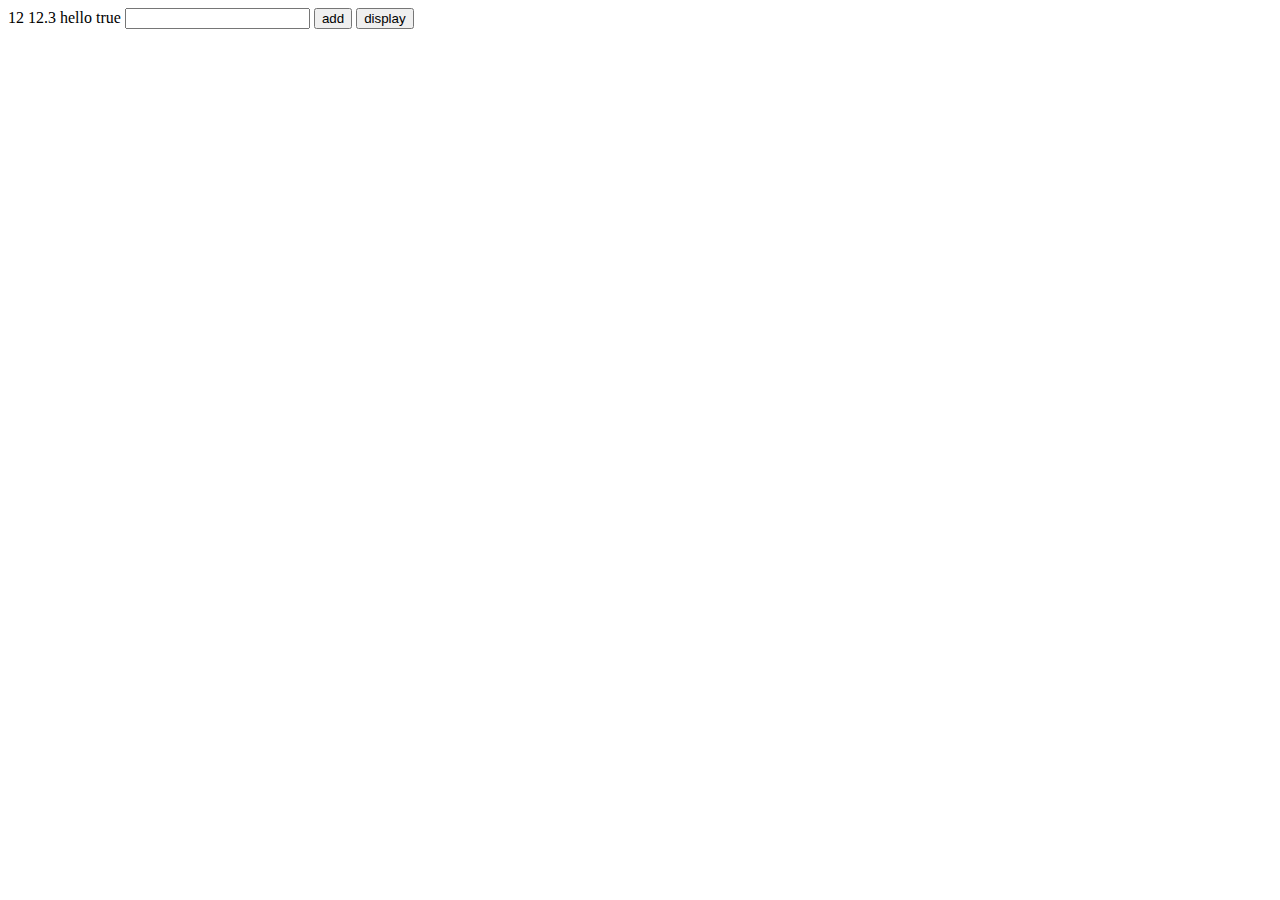
<file: week10/index.html>
<!DOCTYPE html>
<html lang="en">
<head>
    <meta charset="UTF-8">
    <meta http-equiv="X-UA-Compatible" content="IE=edge">
    <meta name="viewport" content="width=device-width, initial-scale=1.0">
    <title>Week-11</title>
</head>
<body>

    <script src="./exercise.js"></script> 
    <input type="text" id="input"></input>
    <input type="button" value="add" onclick="add_to_array()"></input>
    <input type="button" value="display" onclick="display_array()"></input>
    <div id="result"></div>
</body>
</html>
</file>
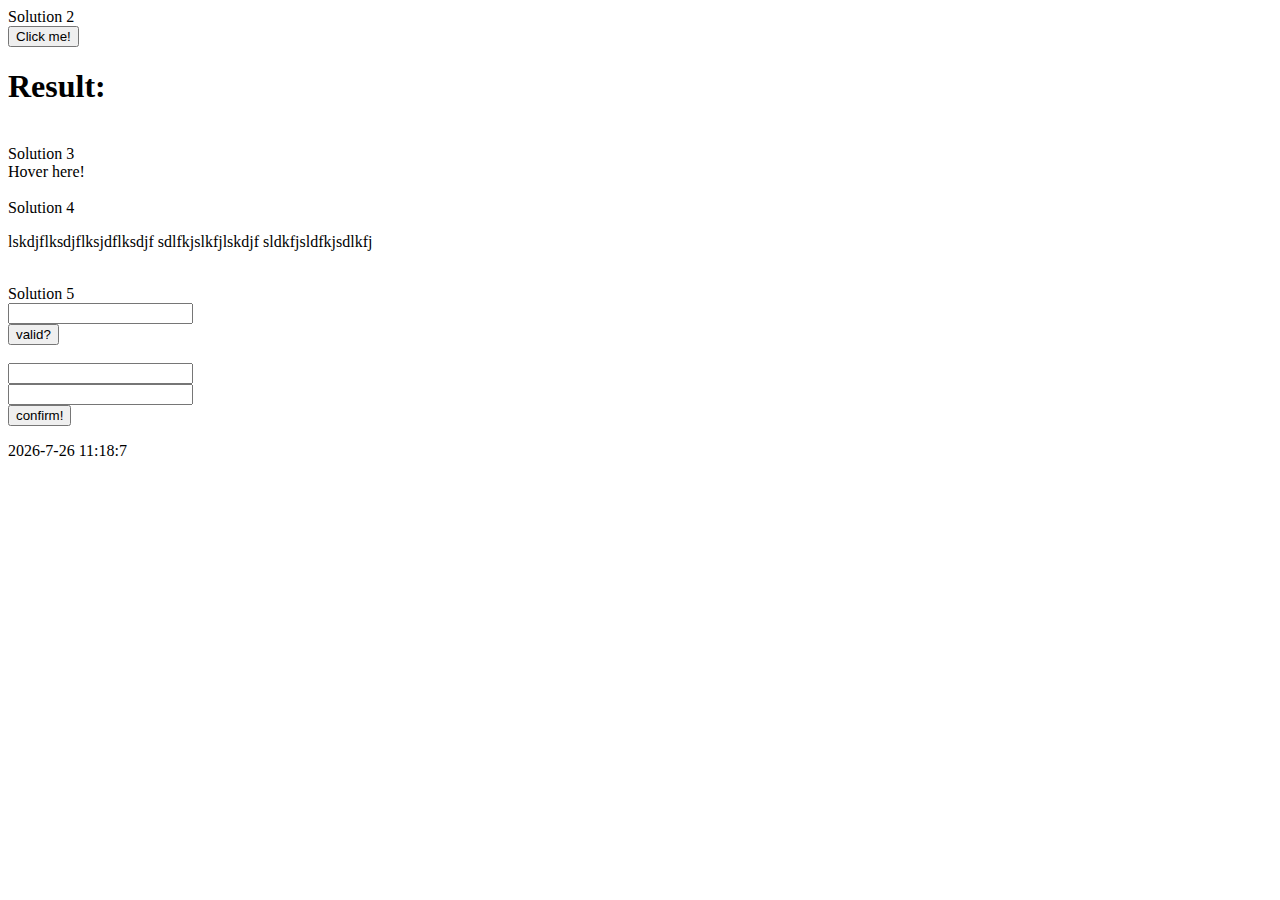
<file: week11/index.html>
<!DOCTYPE html>
<html lang="en">

<head>
    <meta charset="UTF-8">
    <meta http-equiv="X-UA-Compatible" content="IE=edge">
    <meta name="viewport" content="width=device-width, initial-scale=1.0">
    <title>Week-11</title>
</head>

<body>


    <div id="soln2">
        Solution 2
        <br>
        <input type="button" value="Click me!" onclick="soln2()">
        <h1 id="result">Result:</h2>
    </div>
    <br>
    <div>
        Solution 3
        <br>
        <div id="soln3" onmouseover="mOver()" onmouseout="mOut()">Hover here!</div>
    </div>
    <br>
    <div>
        Solution 4
        <p id="soln4">
            lskdjflksdjflksjdflksdjf
            sdlfkjslkfjlskdjf
            sldkfjsldfkjsdlkfj
        </p>
    </div>
    <br>
    <div>
        Solution 5
        <br>
        <input type="text" id="validator">

        <br>
        <input type="button" value="valid?" onclick="check_valid()"></input>
        <br>
        <br>
        <input type="password" id="pwd">
        <br>
        <input type="password" id="pwd2">
        <br>
        <input type="button" value="confirm!" onclick="check_pwd()"></input>
        <div id="status"></div>

    </div>
    <script src="./exercise.js"></script>
</body>

</html>
</file>
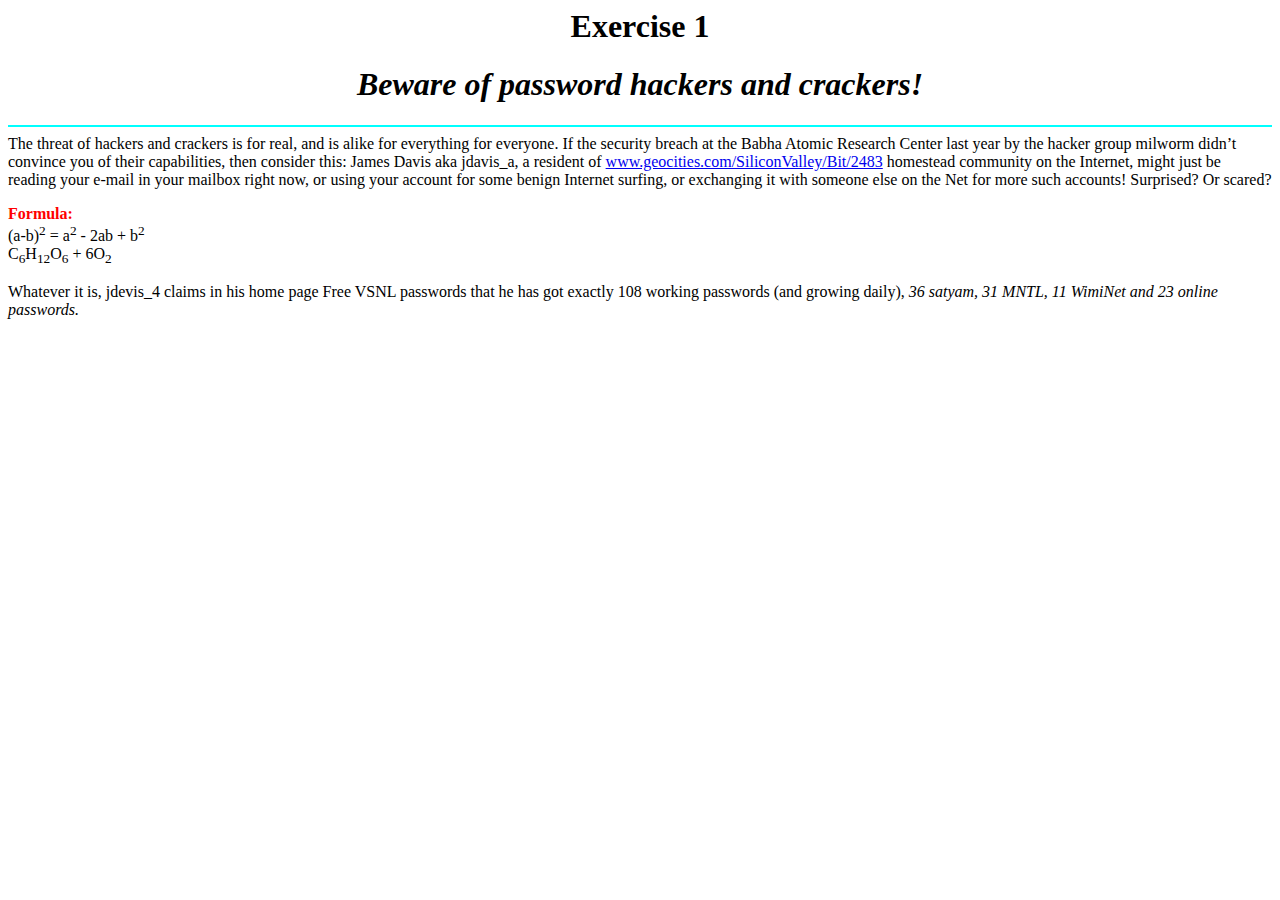
<file: week5/ex1.html>
<html>

<head>
    <title>Unit-5 Html 1.1</title>
</head>
<h1 align="center">Exercise 1</h1>
<h1 align="center"><i><b>Beware of password hackers and crackers!</b></i></h1>
<hr color="00ffff">

<body> The threat of hackers and crackers is for real, and is alike for everything for everyone. If the security breach
    at the Babha Atomic Research Center last year by the hacker group milworm didn’t convince you of their capabilities,
    then consider this: James Davis aka jdavis_a, a resident of <a
        href="www.geocities.com/SiliconValley/Bit/2483">www.geocities.com/SiliconValley/Bit/2483</a> homestead community
    on the Internet, might just be reading your e-mail in your mailbox right now, or using your account for some benign
    Internet surfing, or exchanging it with someone else on the Net for more such accounts!
    Surprised? Or scared?<br>
    <p><b><span style="color:#ff0000">Formula:</span></b><br>
        (a-b)<sup>2</sup> = a<sup>2</sup> - 2ab + b<sup>2</sup><br>
        C<sub>6</sub>H<sub>12</sub>O<sub>6</sub> + 6O<sub>2</sub> <br>
    <p>Whatever it is, jdevis_4 claims in his home page Free VSNL passwords that he has got exactly 108 working
        passwords (and growing daily), <i>36 satyam, 31 MNTL, 11 WimiNet and 23 online passwords.</i></p>
</body>

</html>
</file>
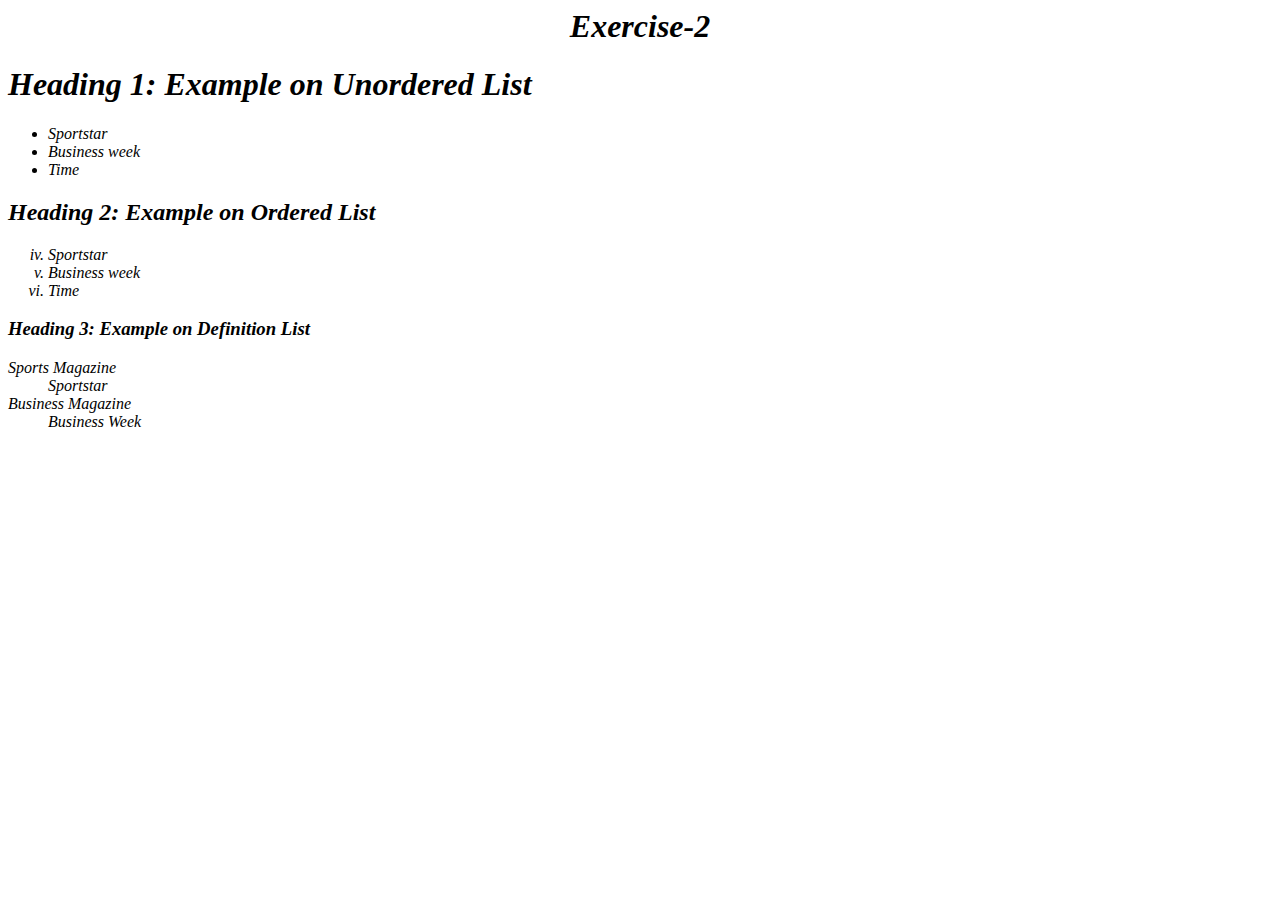
<file: week5/ex2.html>
<html>

<head>
    <title>Unit-5 Html 1.2</title>
</head>
<h1 align="center"><i>Exercise-2<i></h1>

<body>
    <h1><b>Heading 1: Example on Unordered List</b></h1>
    <ul>
        <li>Sportstar</li>
        <li>Business week</li>
        <li>Time</li>
    </ul>
    <h2><b>Heading 2: Example on Ordered List</b></h2>
    <ol type="i" start="4">
        <li>Sportstar</li>
        <li>Business week</li>
        <li>Time</li>
    </ol>
    <h3><b>Heading 3: Example on Definition List</b></h3>
    <dl>
        <dt>Sports Magazine
        <dt>
        <dd>Sportstar</dd>
        <dt>Business Magazine</dt>
        <dd>Business Week</dd>
    </dl>
</body>

</html>
</file>
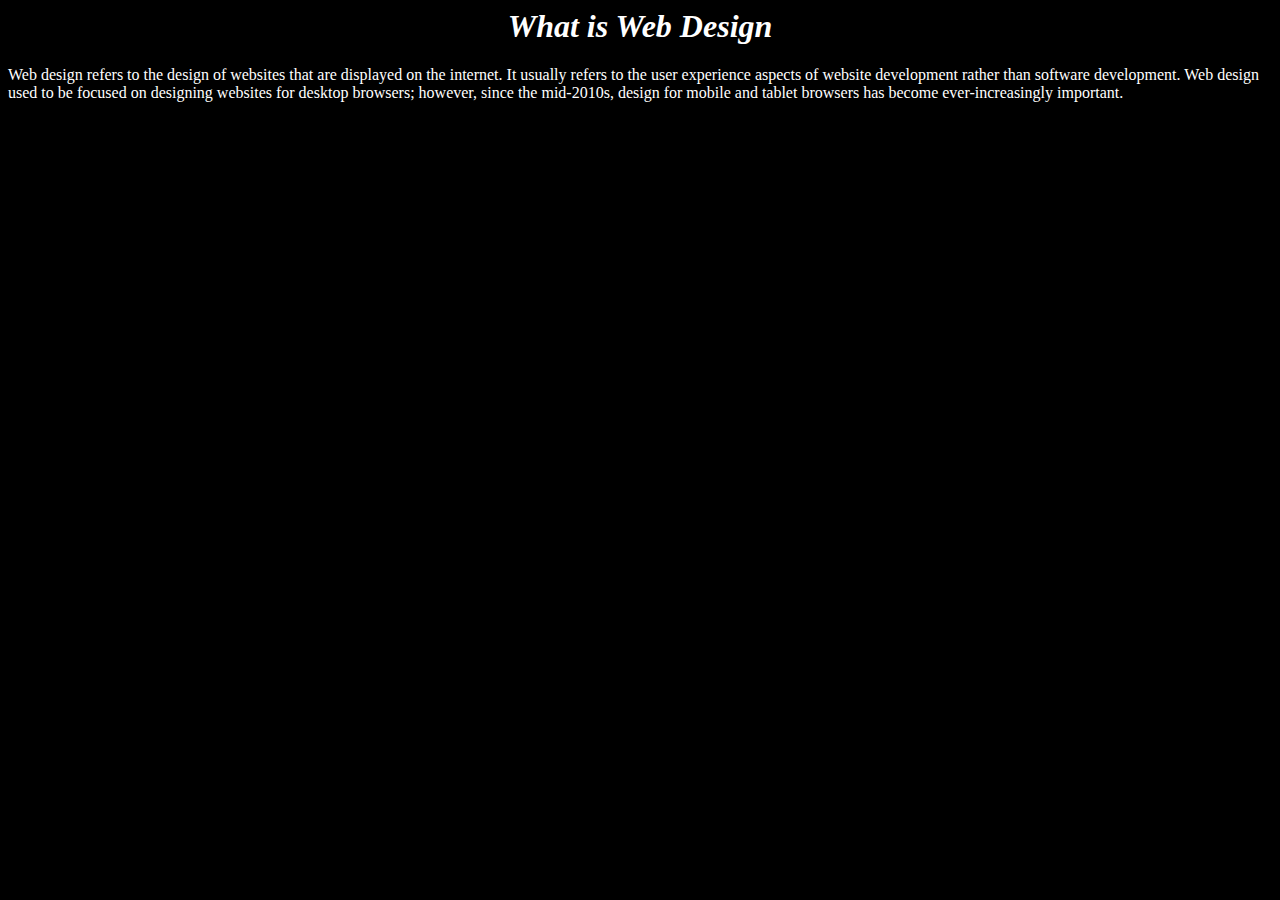
<file: week5/ex3.1.html>
<html>
<head>	
<title>Unit-5 Html 1.3</title>
</head>
<body bgcolor="#000000" text="#ffffff">
<h1 align="center"><b><i>What is Web Design</i></b></h1>
Web design refers to the design of websites that are displayed on the internet. It usually refers to the user experience aspects of website development rather than software development. Web design used to be focused on designing websites for desktop browsers; however, since the mid-2010s, design for mobile and tablet browsers has become ever-increasingly important.
</body>
</html>
</file>
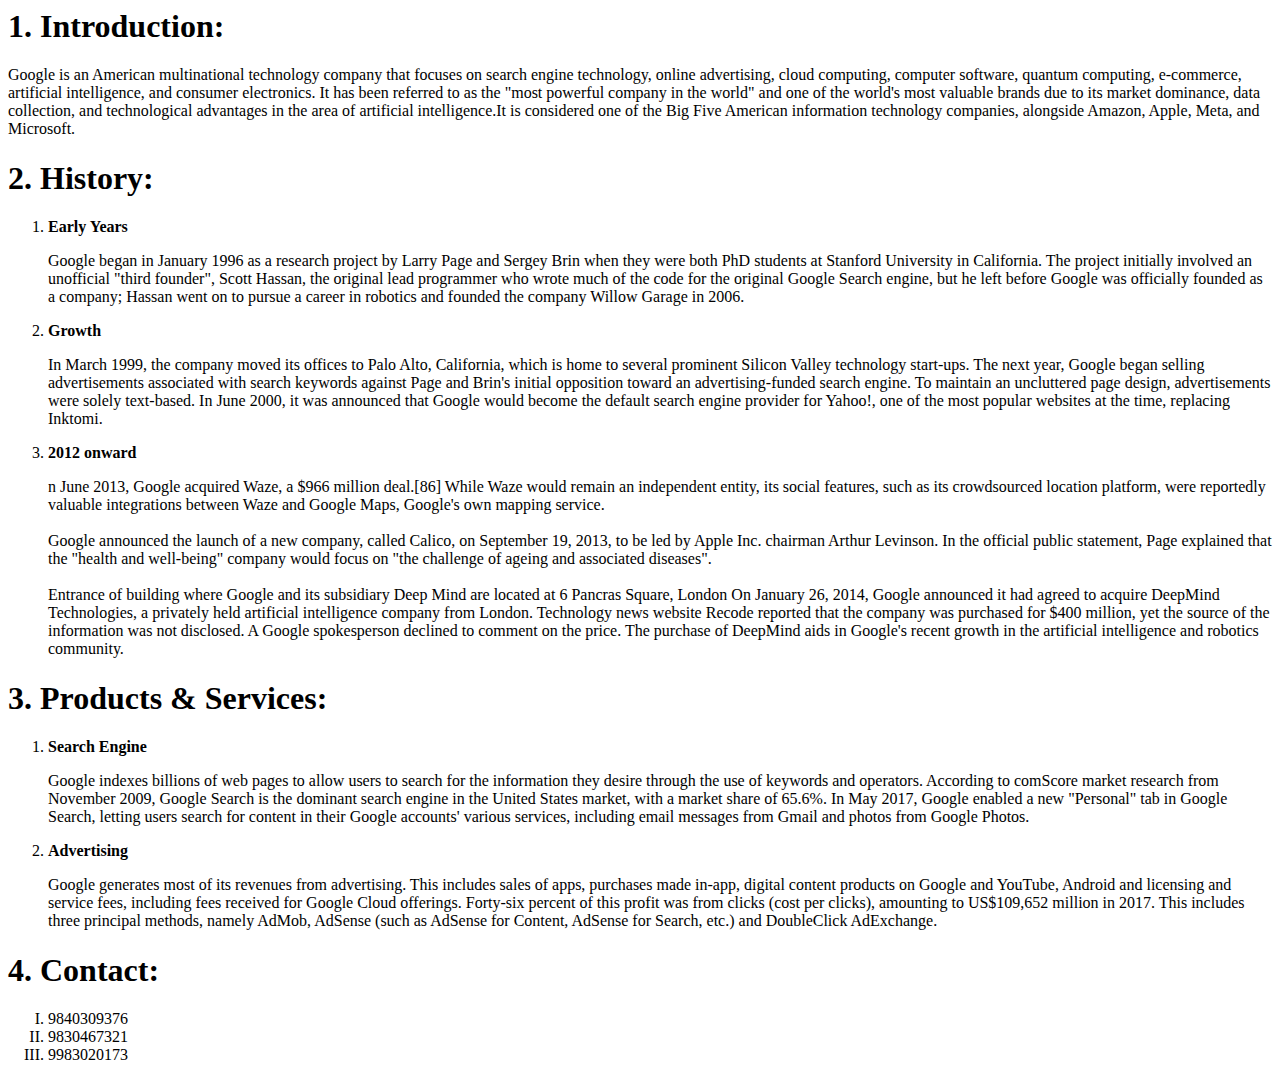
<file: week6/ex2.html>
<html>

<head>
    <title></title>
</head>

<body>
    <h1><b>1. Introduction:</b></h1>
    <p>Google is an American multinational technology company that focuses on search engine technology, online
        advertising, cloud computing, computer software, quantum computing, e-commerce, artificial intelligence, and
        consumer electronics. It has been referred to as the "most powerful company in the world" and one of the world's
        most valuable brands due to its market dominance, data collection, and technological advantages in the area of
        artificial intelligence.It is considered one of the Big Five American information technology companies,
        alongside Amazon, Apple, Meta, and Microsoft.
    <h1><b>2. History:</b></h1>
    <ol type=1.1 start="1">
        <li><b>Early Years</b></li>
        <p>Google began in January 1996 as a research project by Larry Page and Sergey Brin when they were both PhD
            students at Stanford University in California. The project initially involved an unofficial "third founder",
            Scott Hassan, the original lead programmer who wrote much of the code for the original Google Search engine,
            but he left before Google was officially founded as a company; Hassan went on to pursue a career in robotics
            and founded the company Willow Garage in 2006.</p>
        <li><b>Growth</b></li>
        <p>In March 1999, the company moved its offices to Palo Alto, California, which is home to several prominent
            Silicon Valley technology start-ups. The next year, Google began selling advertisements associated with
            search keywords against Page and Brin's initial opposition toward an advertising-funded search engine. To
            maintain an uncluttered page design, advertisements were solely text-based. In June 2000, it was announced
            that Google would become the default search engine provider for Yahoo!, one of the most popular websites at
            the time, replacing Inktomi.</p>
        <li><b>2012 onward</b></li>
        <p>n June 2013, Google acquired Waze, a $966 million deal.[86] While Waze would remain an independent entity,
            its social features, such as its crowdsourced location platform, were reportedly valuable integrations
            between Waze and Google Maps, Google's own mapping service.<br><br>
            Google announced the launch of a new company, called Calico, on September 19, 2013, to be led by Apple Inc.
            chairman Arthur Levinson. In the official public statement, Page explained that the "health and well-being"
            company would focus on "the challenge of ageing and associated diseases".<br><br>
            Entrance of building where Google and its subsidiary Deep Mind are located at 6 Pancras Square, London On
            January 26, 2014, Google announced it had agreed to acquire DeepMind Technologies, a privately held
            artificial intelligence company from London. Technology news website Recode reported that the company was
            purchased for $400 million, yet the source of the information was not disclosed. A Google spokesperson
            declined to comment on the price. The purchase of DeepMind aids in Google's recent growth in the artificial
            intelligence and robotics community.</p>
    </ol>
    <h1><b>3. Products & Services:</b></h1>
    <ol type=1 start="1">
        <li><b>Search Engine</b></h1>
            <p>Google indexes billions of web pages to allow users to search for the information they desire through the
                use of keywords and operators. According to comScore market research from November 2009, Google Search
                is the dominant search engine in the United States market, with a market share of 65.6%. In May 2017,
                Google enabled a new "Personal" tab in Google Search, letting users search for content in their Google
                accounts' various services, including email messages from Gmail and photos from Google Photos.</p>
        <li><b>Advertising</b></h1>
            <p>Google generates most of its revenues from advertising. This includes sales of apps, purchases made
                in-app, digital content products on Google and YouTube, Android and licensing and service fees,
                including fees received for Google Cloud offerings. Forty-six percent of this profit was from clicks
                (cost per clicks), amounting to US$109,652 million in 2017. This includes three principal methods,
                namely AdMob, AdSense (such as AdSense for Content, AdSense for Search, etc.) and DoubleClick
                AdExchange.</p>
    </ol>
    <h1><b id="contact">4. Contact:</b></h1>
    <ol type=I start="i">
        <li>9840309376</li>
        <li>9830467321</li>
        <li>9983020173</li>
    </ol>
</body>

</html>
</file>
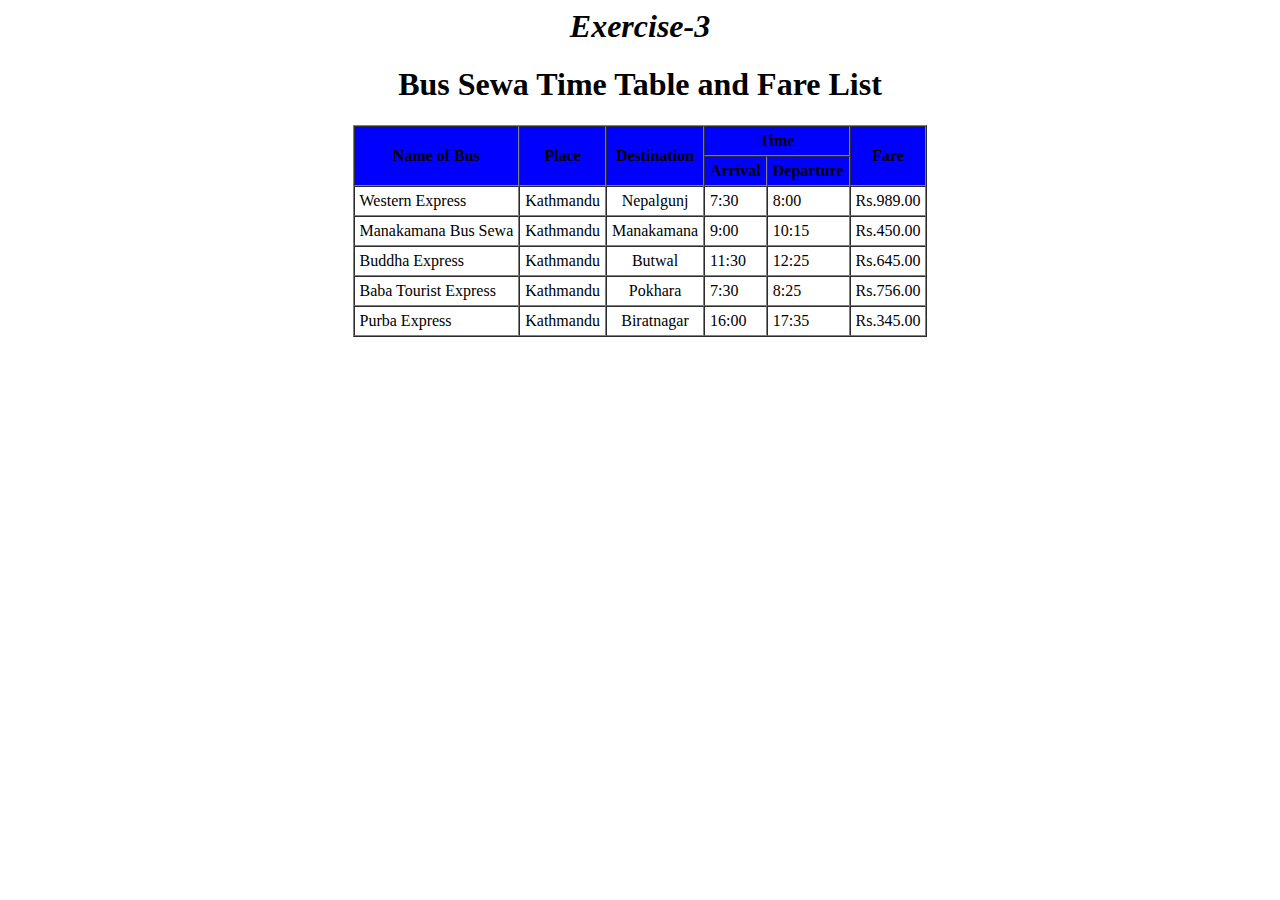
<file: week6/ex3.html>
<html>

<head>
    <title></title>
    <h1 align="center"><b><i>Exercise-3</i></b></h1>
    <h1 align="center"><b>Bus Sewa Time Table and Fare List</b></h1>
</head>
<table align="center" border=1 cellpadding=5 cellspacing=0>
    <tr text="ffffff" bgcolor="0000ff">
        <th rowspan=2>Name of Bus</th>
        <th rowspan=2>Place</th>
        <th rowspan=2>Destination</th>
        <th colspan=2>Time</th>
        <th rowspan=2>Fare</th>
    </tr>
    <tr bgcolor="0000ff">
        <th>Arrival</th>
        <th>Departure</th>
    </tr>
    <tr>
        <td>Western Express</td>
        <td>Kathmandu</td>
        <td align="center">Nepalgunj</td>
        <td>7:30</td>
        <td>8:00</td>
        <td align="center">Rs.989.00</td>
    </tr>
    <tr>
        <td>Manakamana Bus Sewa</td>
        <td>Kathmandu</td>
        <td align="center">Manakamana</td>
        <td>9:00</td>
        <td>10:15</td>
        <td align="center">Rs.450.00</td>
    </tr>
    <tr>
        <td>Buddha Express</td>
        <td>Kathmandu</td>
        <td align="center">Butwal</td>
        <td>11:30</td>
        <td>12:25</td>
        <td align="center">Rs.645.00</td>
    </tr>
    <tr>
        <td>Baba Tourist Express</td>
        <td>Kathmandu</td>
        <td align="center">Pokhara</td>
        <td>7:30</td>
        <td>8:25</td>
        <td align="center">Rs.756.00</td>
    </tr>
    <tr>
        <td>Purba Express</td>
        <td>Kathmandu</td>
        <td align="center">Biratnagar</td>
        <td>16:00</td>
        <td>17:35</td>
        <td align="center">Rs.345.00</td>
    </tr>



</table>

</html>
</file>
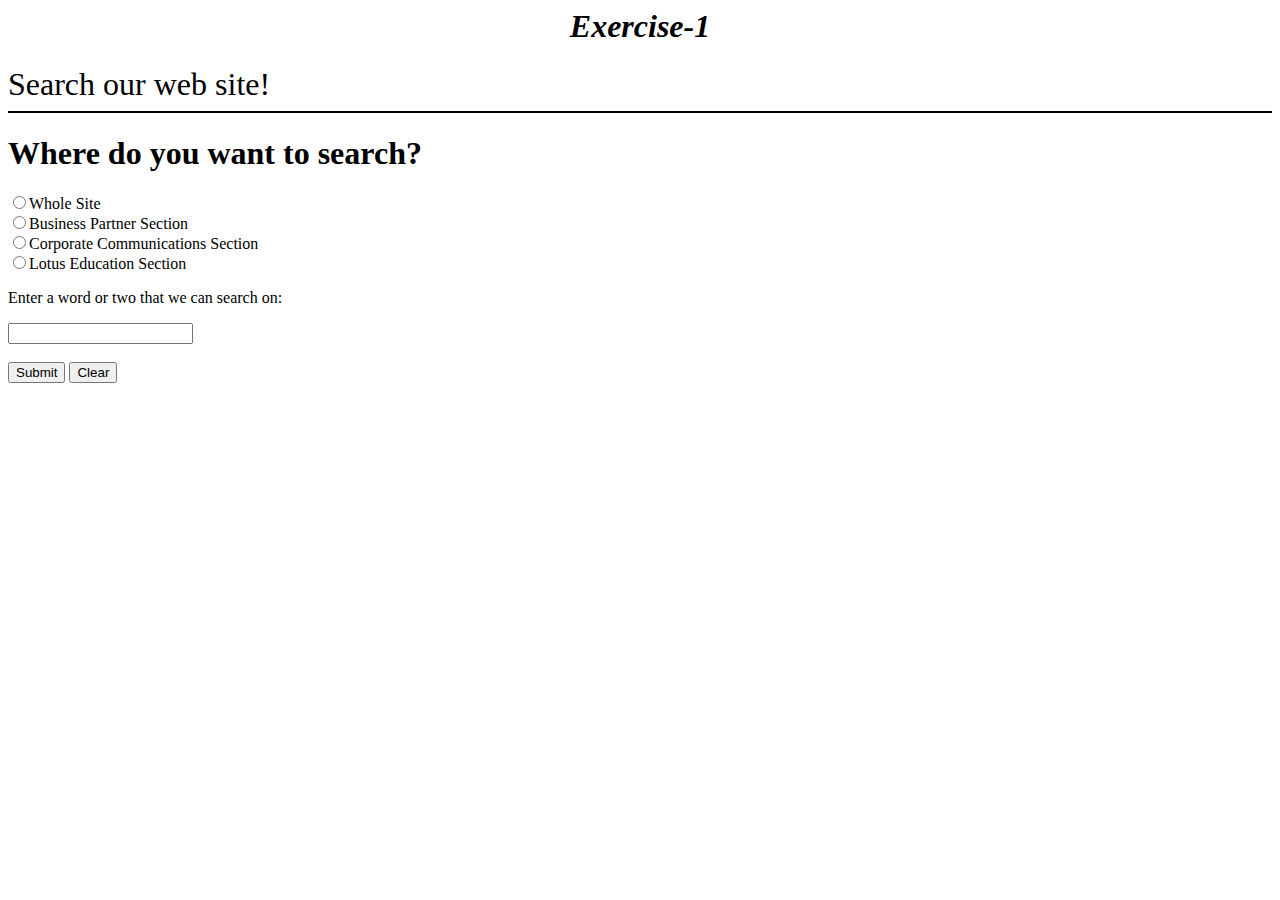
<file: week7/ex1.html>
<html>

<head>
    <title></title>
    <h1 align="center"><b><i>Exercise-1</i></b></h1>
</head>

<body>
    <font size="6">Search our web site!</font>
    <hr color="000000">
    <h1>Where do you want to search?</h1>
    <form name="fome4" action="url" method="get">
        <input type="radio">Whole Site<br>
        <input type="radio">Business Partner Section<br>
        <input type="radio">Corporate Communications Section<br>
        <input type="radio">Lotus Education Section<br>
    </form>
    <p>Enter a word or two that we can search on:</p>
    <form name="fome1" method="get" action="url">
        <input type="text"><br><br>
        <input type="submit" value="Submit">
        <input type="reset" value="Clear">
    </form>

</html>
</file>
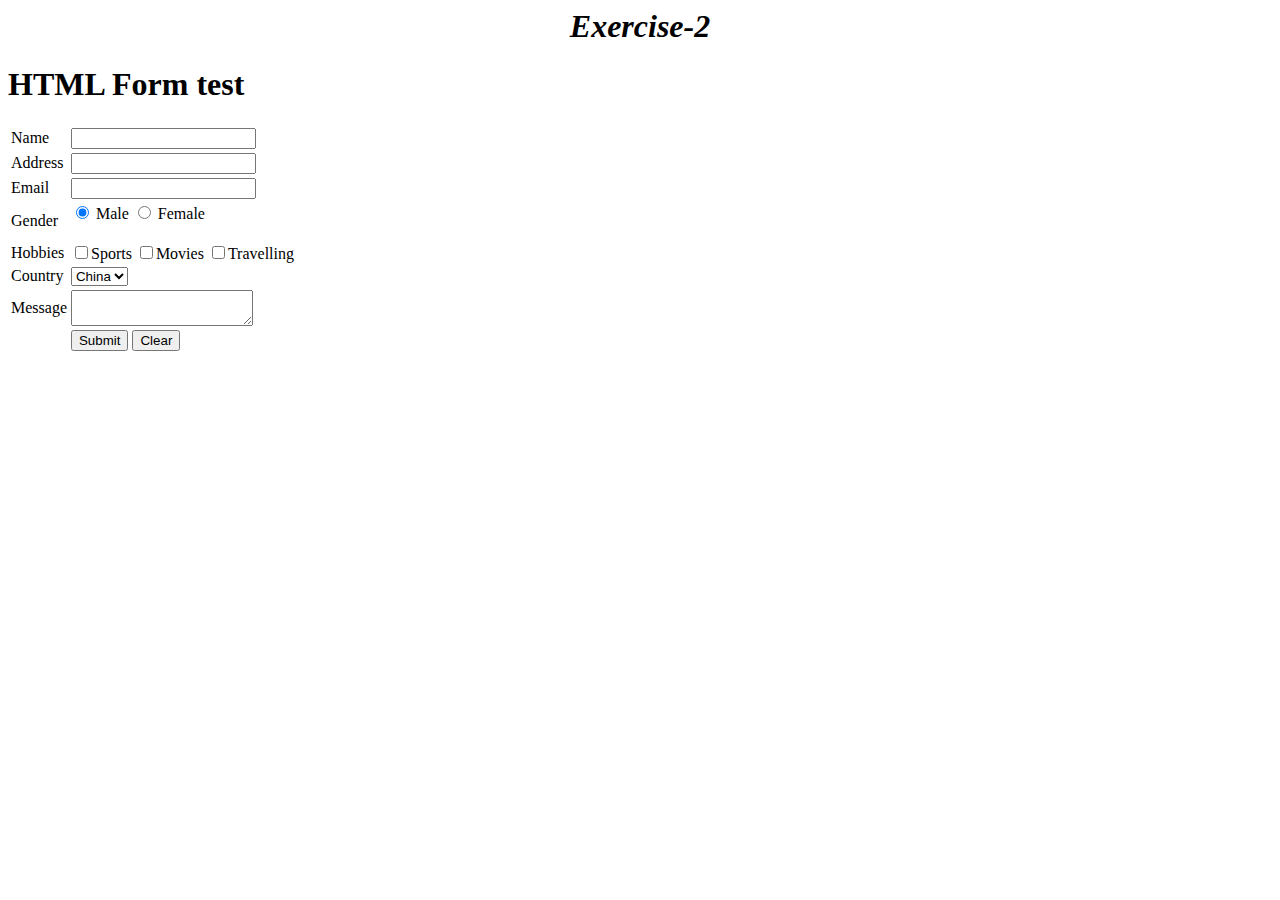
<file: week7/ex2.html>
<html>

<head>
    <title></title>
    <h1 align="center"><b><i>Exercise-2</i></b></h1>
</head>

<body>
    <h1>HTML Form test</h1>
    <table border=0>
        <tr>
            <td>Name</td>
            <td><input type="text"></td>
        </tr>
        <tr>
            <td>Address</td>
            <td><input type="text"></td>
        </tr>
        <tr>
            <td>Email</td>
            <td><input type="text"></td>
        </tr>
        <tr>
            <td>Gender</td>
            <td>
                <form name="fome2" action="url" method="get">
                    <input type="radio" id="male" name="gender" value="male" checked> Male
                    <input type="radio" id="female" name="gender" value="female"> Female
            </td>
        </tr>
        <tr>
            <td>Hobbies</td>
            <td>
                <form name="fome3" Action="url" method="get">
                    <input type="checkbox">Sports
                    <input type="checkbox">Movies
                    <input type="checkbox">Travelling
                </form>
            </td>
        </tr>
        <tr>
            <td>Country</td>
            <td><select name="country">
                    <option value="c1">China</option>
                    <option value="c2">India</option>
                    <option value="c3">Nepal</option>
            </td>
        </tr>
        <tr>
            <td>Message</td>
            <td><textarea col="100" row="100" name="comments"></textarea></td>
        </tr>
        <tr>
            <td></td>
            <td>
                <form name="fome1" method="get" action="url">
                    <input type="submit" value="Submit">
                    <input type="reset" value="Clear">
                </form>
            </td>
    </table>

</html>
</file>
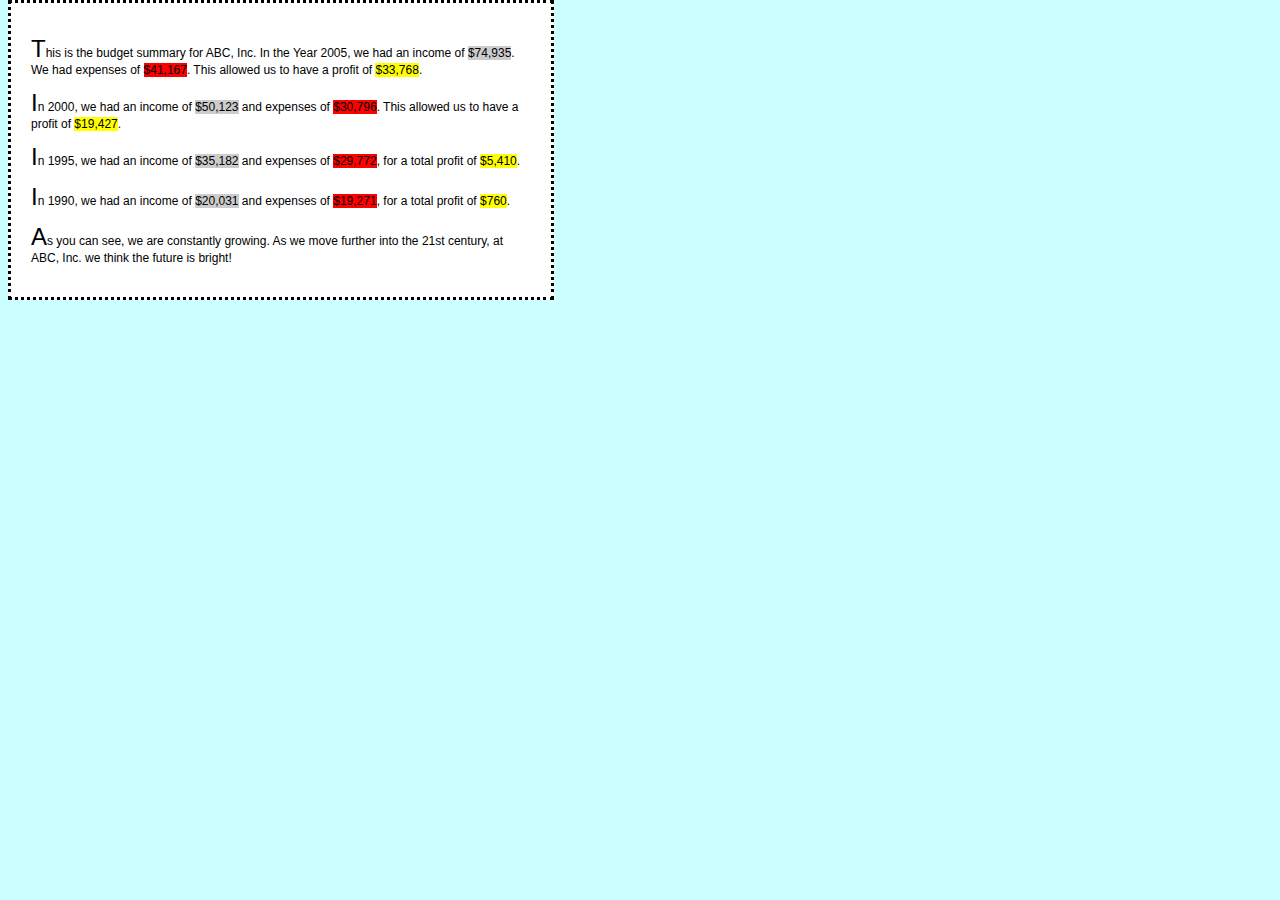
<file: week8/ex1.html>
<html>

<head>
    <title>Unit-8</title>
    <link href="style.css" rel="stylesheet" type="text/css">
</head>

<body>
    <div id="budgetsummary">
        <p>This is the budget summary for ABC, Inc. In the Year 2005, we had an income of
            <span class="income">$74,935</span>. We had expenses of
            <span class="expenses">$41,167</span>. This allowed us to have a profit of
            <span class="profit">$33,768</span>.
        </p>
        <p>In 2000, we had an income of
            <span class="income">$50,123</span> and expenses of
            <span class="expenses">$30,796</span>. This allowed us to have a profit of
            <span class="profit">$19,427</span>.
        </p>
        <p>In 1995, we had an income of
            <span class="income">$35,182</span> and expenses of
            <span class="expenses">$29,772</span>, for a total profit of
            <span class="profit">$5,410</span>.
        </p>
        <p>In 1990, we had an income of
            <span class="income">$20,031</span> and expenses of
            <span class="expenses">$19,271</span>, for a total profit of
            <span class="profit">$760</span>.
        </p>
        <p>As you can see, we are constantly growing. As we move further into the 21st century, at ABC, Inc. we think
            the future is bright!</p>
    </div>
</body>

</html>
</file>
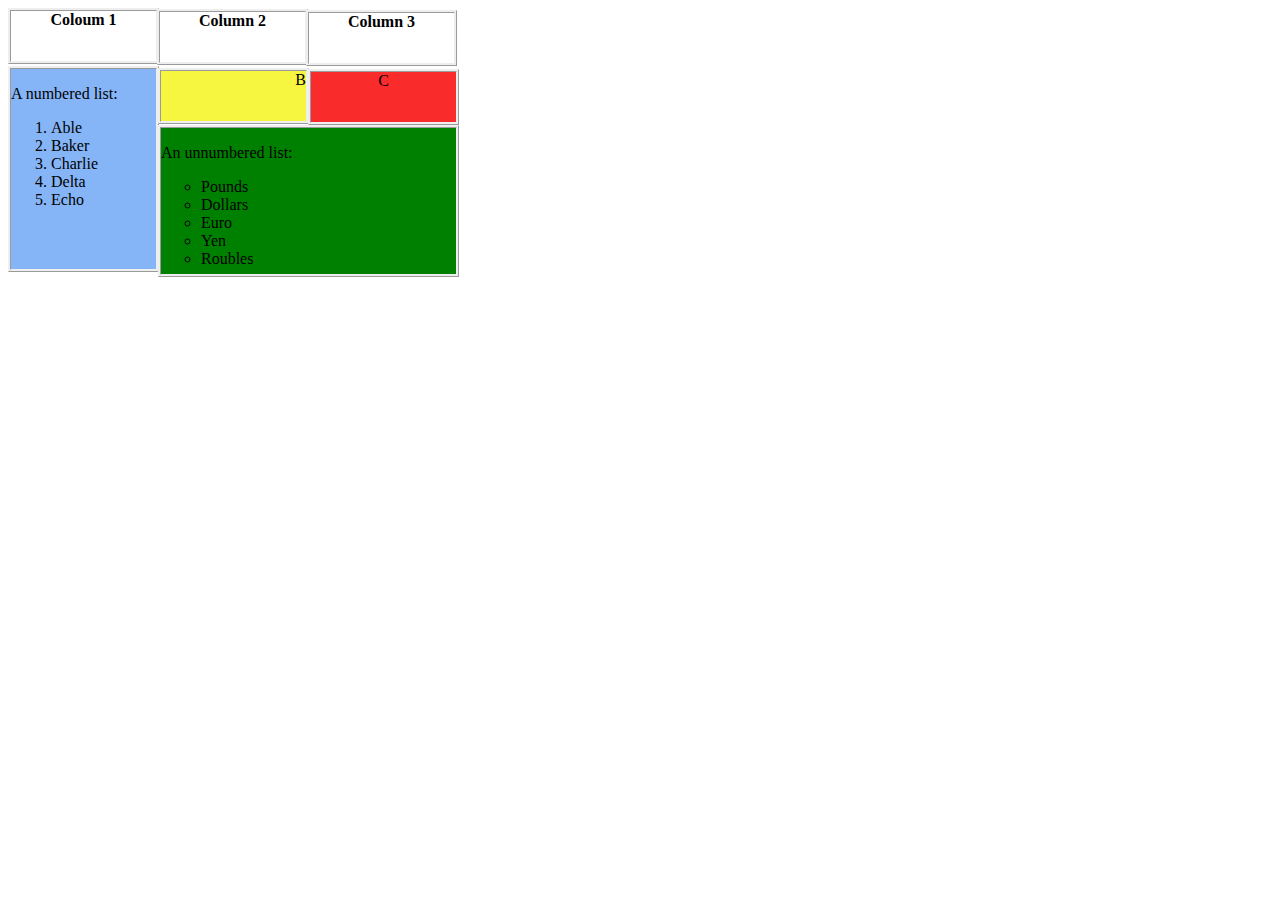
<file: week9/ex1.html>
<!DOCTYPE html>
<html>
    <head>
        <meta charset="utf-8">
        <title>Unit-9 Task-1</title>
        <style>
            div.col1{
                width: 145px;
                height: 50px;
                background-color: rgb(255, 255, 255);
                border-style: ridge; 
                position: relative; 
                text-align: center;
            }
            div.col2{
                width: 145px;
                height: 50px;
                background-color: rgb(255, 255, 255);
                border-style: ridge; 
                position: relative;
                left: 149px;
                top: -55px; 
                text-align: center;
            }
            div.col3{
                width: 145px;
                height: 50px;
                background-color: rgb(255, 255, 255);
                border-style: ridge; 
                position: relative;
                left: 298px;
                top: -110px; 
                text-align: center;
            }
            div.blue1{
                width: 145px;
                height: 200px;
                background-color: rgb(134, 181, 247);
                border-style: ridge; 
                position: relative;
                top: -110px;
            }
            div.yellow1{
                width: 145px;
                height: 50px;
                background-color: rgb(246, 246, 65);
                border-style: ridge; 
                position: relative;
                left: 150px;
                top: -314px;
                text-align: right;
            }
            div.red1{
                width: 145px;
                height: 50px;
                background-color: rgb(250, 43, 43);
                border-style: ridge; 
                position: relative;
                left: 300px;
                top: -369px;
                text-align: center;
            }
            div.green1{
                width: 295px;
                height: 146px;
                background-color: green;
                border-style: ridge; 
                position: relative;
                left: 150px;
                top: -369px;
            }
            ol{list-style-type: numbers;}
            ul{list-style-type: circle;}
        </style>
    </head>
    <body>
        <div class="col1"><b>Coloum 1</b></div>
        <div class="col2"><b>Column 2</b></div>
        <div class="col3"><b>Column 3</b></div>
        <div class="blue1">
            <p>A numbered list:</p>
            <ol>
                <li>Able</li>
                <li>Baker</li>
                <li>Charlie</li>
                <li>Delta</li>
                <li>Echo</li>
            </ol>
        </div>
        <div class="yellow1">B</div>
        <div class="red1">C</div>
        <div class="green1">
            <p>An unnumbered list:</p>
            <ul>
                <li>Pounds</li>
                <li>Dollars</li>
                <li>Euro</li>
                <li>Yen</li>
                <li>Roubles</li>
            </ul>
        </div>
    </body>
</html>
</file>
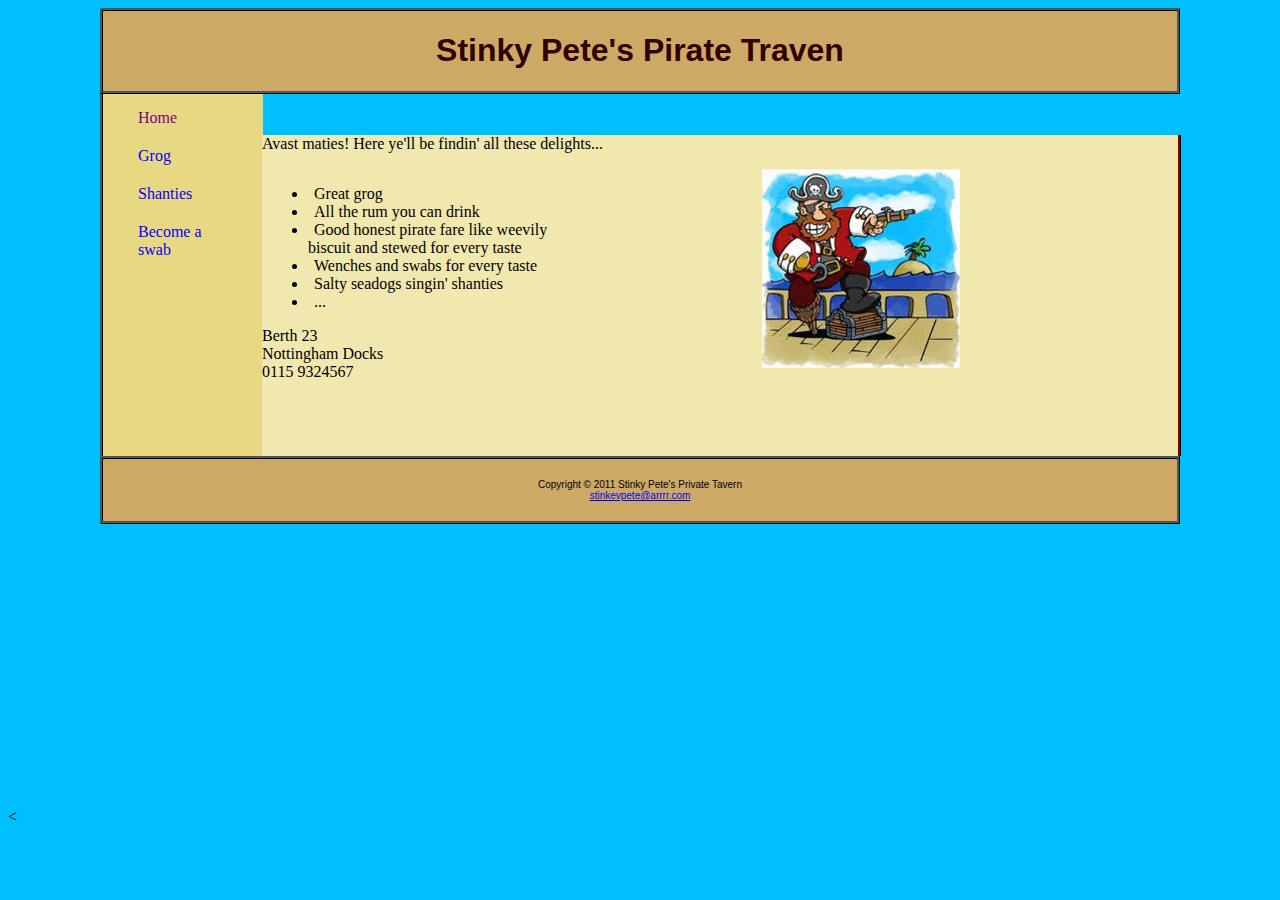
<file: week9/ex2.html>
<html>

<head>
    <title>Task 2</title>
    <style>
        #container {
            width: 1080px;
            min-height: 800px;
            margin: auto auto;

        }

        body {
            background-color: #00BFFF;
        }

        .header {
            padding: 0px;
            text-align: center;
            color: #330000;
            font-family: Verdana, Geneva, Tahoma, sans-serif;
            background: #ccaa66;
            border-style: ridge;
            border-color: black;
        }


        ul {
            list-style-type: none;
            margin: 0;
            padding: 5;
            width: 150px;
            height: 40%;
            background-color: #E8D882;
            border-style: ridge;
            border-color: black;
            border-right: none;
            border-top: none;
            border-bottom: none;
        }

        li {
            padding: 0px 30px;

        }


        li a {
            display: block;
            color: blue;
            padding: 10px 0px;
            text-decoration: none;
        }

        li a.active {
            color: purple;
        }


        div.box {
            background-color: #f1e8b0;
            position: relative;
            width: 916px;
            border-style: ridge;
            height: 321px;
            top: -338px;
            left: 162px;
            border-color: #330000;
            border-left: none;
            border-top: none;
            border-bottom: none;
        }

        div.image {
            width: 0px;
            height: 0px;
            margin: 16px 500px;
            position: relative;
            ;
        }

        #img {
            height: 200px;
            width: 200px;
            top: 1000px;
        }

        /* Footer */
        .footer {
            padding: 10px;
            text-align: center;
            background: #ccaa66;
            margin-top: -338px;
            font-family: Verdana, Geneva, Tahoma, sans-serif;
            font-size: x-small;
            border-style: ridge;
            border-color: black;
        }
    </style>
</head>

<body>
    <div id="container">
        <div class="header">
            <h1><b>Stinky Pete's Pirate Traven</b></h1>
        </div>
        <ul>
            <li><a class="active" href="#Home">Home</a></li>
            <li><a href="#Grog">Grog</a></li>
            <li><a href="#Shanties">Shanties</a></li>
            <li><a href="#Become a swab">Become a<br> swab</a></li>
        </ul>
        <div class="box">


            <p>Avast maties! Here ye'll be findin' all these delights...</p>
            <div class="image">
                <img id="img" src="./image.png" alt="image">
            </div>
            <li>Great grog</li>
            <li>All the rum you can drink</li>
            <li>Good honest pirate fare like weevily<br>&emsp;biscuit and stewed for every taste</li>
            <li>Wenches and swabs for every taste</li>
            <li>Salty seadogs singin' shanties</li>
            <li>...</li>
            <p> Berth 23<br>Nottingham Docks<br>0115 9324567</p>


        </div>

        <div class="footer">
            <p align="center">
                Copyright © 2011 Stinky Pete's Private Tavern<br>
                <a href="a">stinkevpete@arrrr.com</a>
            </p>
        </div>
    </div>
</body>
<
</file>
<file: week8/style.css>
body {
    font-family: Verdana, Arial, Helvetica, sans-serif;
    font-size: 12px;
    background-color: #ccffff;
}

h1 {
    font-size: 14px;
    font-variant: small-caps;
    color: #ff0000;
    background-color: #00ff00;
    position: absolute;
    top: 0px;
    left: 0px;
    z-index: 2;
}

p:first-letter {
    font-size: 200%;
}

.income {
    background-color: #cccccc;
}

.expenses {
    background-color: #ff0000;
}

.profit {
    background-color: #ffff00;
}

#budgetsummary {
    background-color: #ffffff;
    border: dotted;
    padding: 20px;
    width: 500px;
    position: absolute;
    top: 0px;
    z-index: 1;
}
</file>
